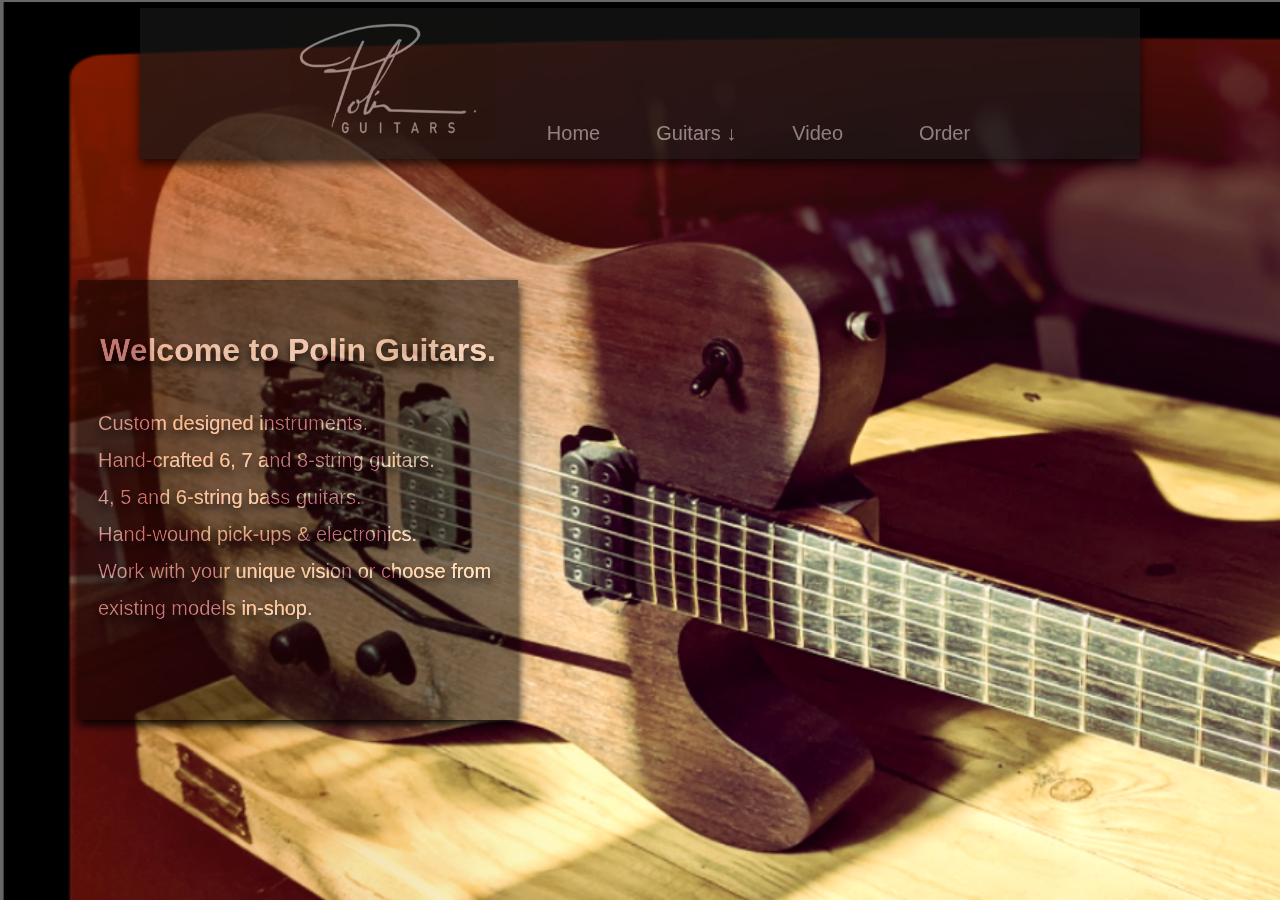
<file: index.html>
<!DOCTYPE html>
<html lang="en">
<head>
    <meta charset="UTF-8">
    <title>Polin Guitars</title>
    <link rel="shortcut icon" type="image/x-icon" href="./favicon.ico">
    <link rel="stylesheet" type="text/css" href="main.css">
</head>
<body>

<!-- NAVBAR -->
    <div class="container">
        
        <a href="./index.html">
            <img class="logo logos":hover src="./polinlogo.png">
        </a>
        <ul class="navbar">
            <li class="box"><a href="./index.html">Home</a></li>

<!-- DROPDOWN -->
            <li  class="dropdown">
                <a href="./guitars.html" class="box2 dropbtn">Guitars &darr;</a>
                <div class="dropdown-content dropdown-content-two">
                    <a class="box3" href="./guitars.html">6 String Guitar</a>
                    <a class="box3" href="./guitars.html">5 String Bass</a>
                    <a class="box3" href="./guitars.html">Custom Pick-Ups</a>
                </div>
            </li>
            <li class="box"><a href="./video.html">Video</a></li>
            <li class="box"><a href="./order.html">Order</a></li>
        </ul>
    </div>
    <div>
        <h1><p style="text-align: center";>Welcome to Polin Guitars.</p>
        <ul>
            <li class="fontsize1"> Custom designed instruments.<br>Hand-crafted 6, 7 and 8-string guitars.
            <br>4, 5 and 6-string bass guitars.
            <br>Hand-wound pick-ups & electronics.
            <br>Work with your unique vision or choose from existing models in-shop. 
            </li>
        </ul>
        </h1>
    <!-- </div>
    <div class="footer">©2020 Conor Mullan design.</div> -->
</body>
</html>
</file>
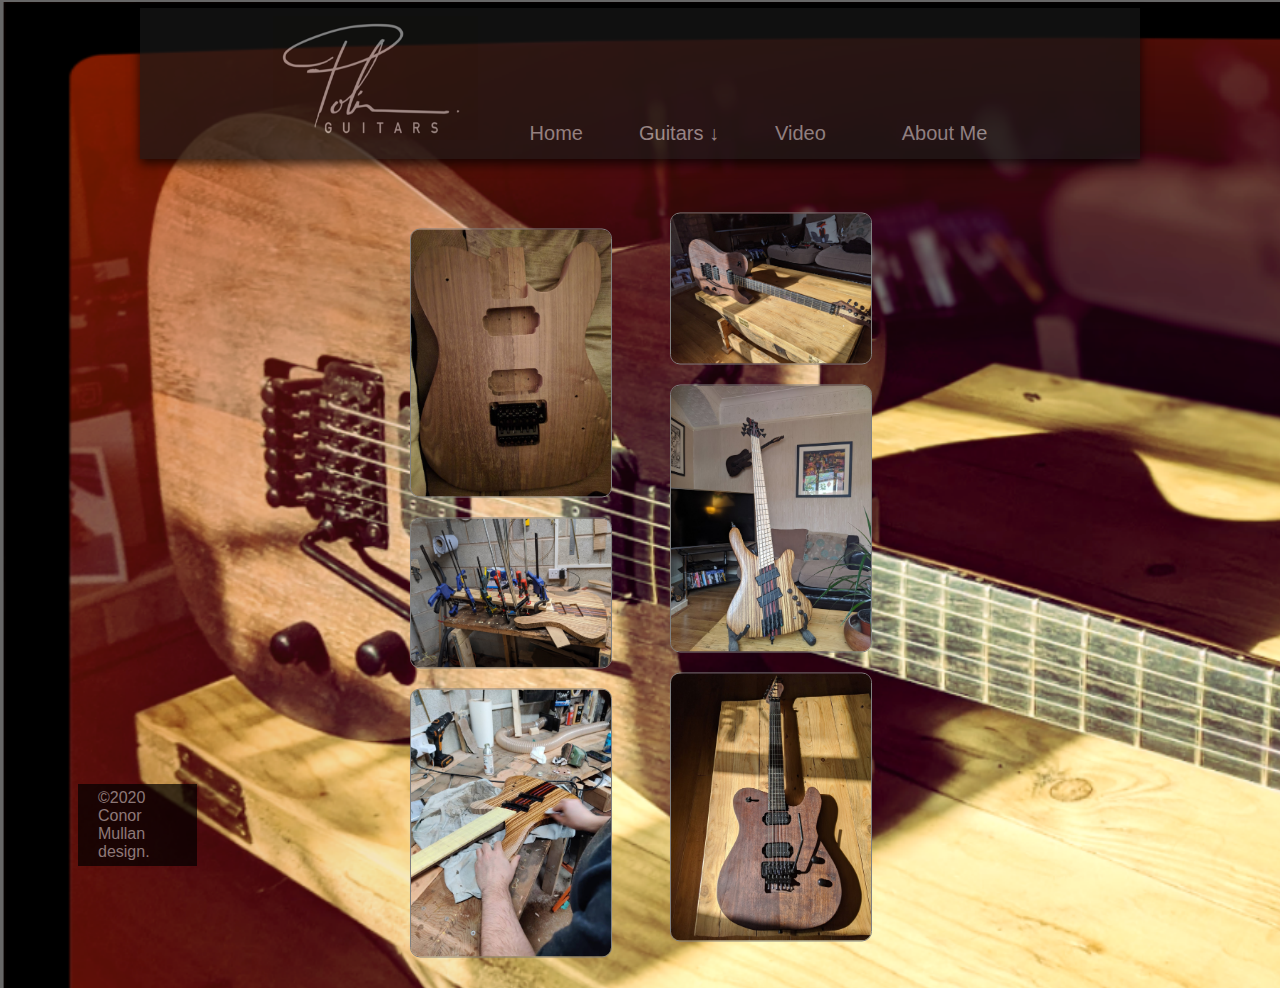
<file: guitars.html>
<!DOCTYPE html>
<html lang="en">
<head>
    <meta charset="UTF-8">
    <title>Polin Guitars</title>
    <link rel="shortcut icon" type="image/x-icon" href="./favicon.ico">
    <link rel="stylesheet" type="text/css" href="main.css">
</head>
<body>

<!-- NAVBAR -->
    <div class="container">
        
        <a href="./index.html">
            <img class="logo logos":hover src="./polinlogo.png">
        </a>
        <ul class="navbar">
            <li class="box"><a href="./index.html">Home</a></li>

<!-- DROPDOWN -->
            <li  class="dropdown">
                <a href="./guitars.html" class="box2 dropbtn">Guitars &darr;</a>
                <div class="dropdown-content dropdown-content-two">
                    <a class="box3" href="./guitars.html">6 String Guitar</a>
                    <a class="box3" href="./guitars.html">5 String Bass</a>
                    <a class="box3" href="./guitars.html">Custom Pick-Ups</a>
                </div>
            </li>
            <li class="box"><a href="./video.html">Video</a></li>
            <li class="box"><a href="./order.html">About Me</a></li>
        </ul>
    </div>
    
<div  id="photos">
    <div class="gtrbackground">
        <p><img class="border gtrpics" src="./gtr-unpainted-front.jpg" alt="Tele In Progress"></p>
        <p><img class="border gtrpics" src="./5-clamps.jpg" alt="Tele In Progress"></p>
            <p><img class="border gtrpics" src="./5-first-coat.jpg" alt="Tele In Progress"></p>
    </div>
    <div class="gtrbackground">
        <img class="border gtrpics" src="./gtrtable.jpg" alt="Tele In Progress"></p>
        <p><img class="border gtrpics" src="./5-front-finish.jpg" alt="Tele In Progress"></p>
        <p><img class="border gtrpics" src="./gtr-table-top.jpg" alt="Telecaster stripped"><p>
        
    </div>
</div>
            
</div>
    <div class="footer">©2020 Conor Mullan design.</div>
</body>
</html>
</file>
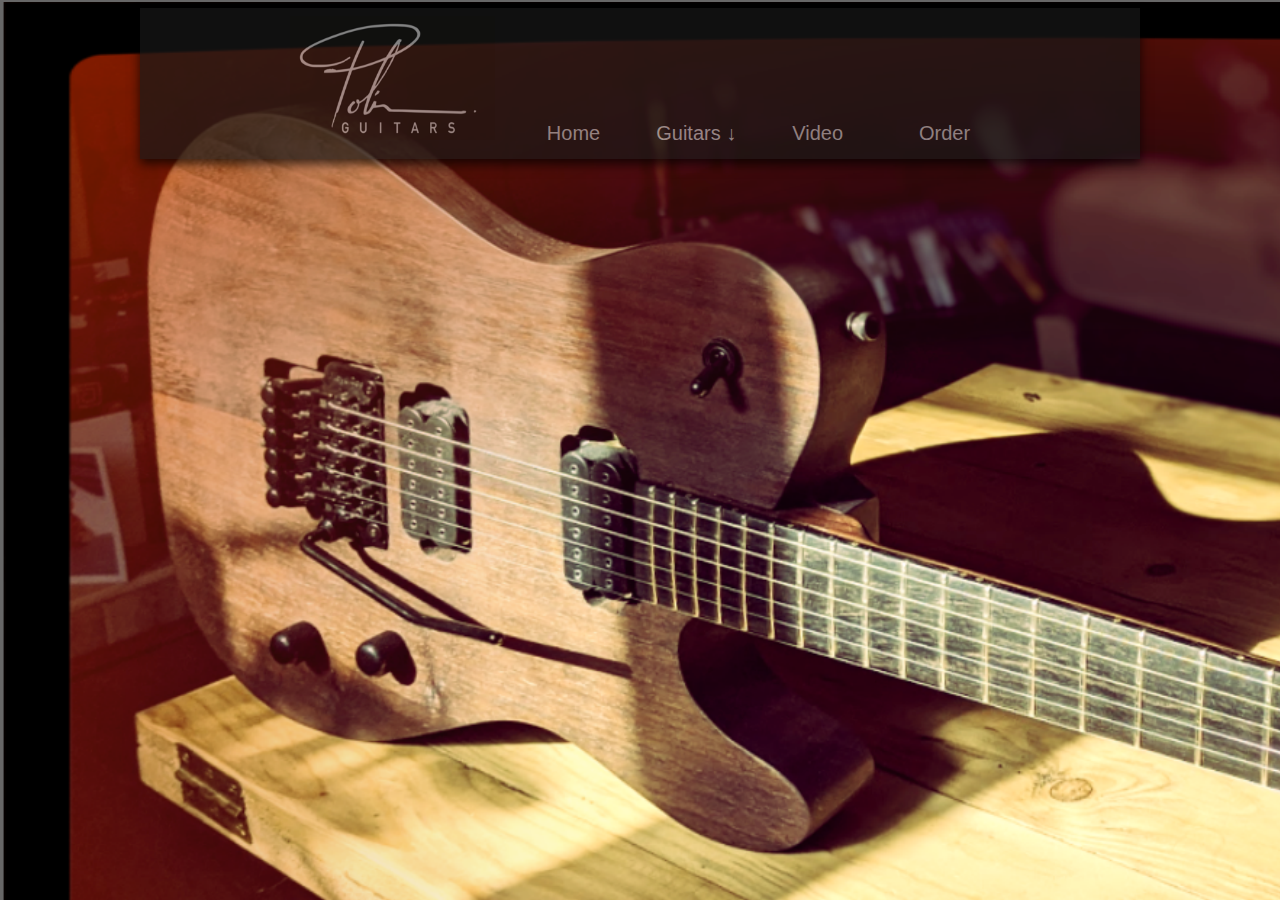
<file: order.html>
<!DOCTYPE html>
<html lang="en">
<head>
    <meta charset="UTF-8">
    <title>Polin Guitars</title>
    <link rel="shortcut icon" type="image/x-icon" href="./favicon.ico">
    <link rel="stylesheet" type="text/css" href="main.css">
</head>
<body>

<!-- NAVBAR -->
    <div class="container">
        
        <a href="./index.html">
            <img class="logo logos":hover src="./polinlogo.png">
        </a>
        <ul class="navbar">
            <li class="box"><a href="./index.html">Home</a></li>

<!-- DROPDOWN -->
            <li  class="dropdown">
                <a href="./guitars.html" class="box2 dropbtn">Guitars &darr;</a>
                <div class="dropdown-content dropdown-content-two">
                    <a class="box3" href="./guitars.html">6 String Guitar</a>
                    <a class="box3" href="./guitars.html">5 String Bass</a>
                    <a class="box3" href="./guitars.html">Custom Pick-Ups</a>
                </div>
            </li>
            <li class="box"><a href="./video.html">Video</a></li>
            <li class="box"><a href="./order.html">Order</a></li>
        </ul>
    <!-- </div>
    <div class="footer">©2020 Conor Mullan design.</div> -->
</body>
</html>
</file>
<file: main.css>
body{
    background-image: url("./background.png");
    /* background-image: url("./images/gtrtable.jpg"); */
}

@import url("https://fonts.googleapis.com/css2?family=Raleway&display=swap");
@import url("https://fonts.googleapis.com/css2?family=Open+Sans+Condensed:wght@300&display=swap");

ul{
    list-style-type: none;
    margin: 0;
    padding: 0;
}
h1{
    position: absolute;
    z-index: -1;
    width: 400px;
    height: 400px;
    font-family: 'Open Sans Condensed', sans-serif;
    text-align: left;
    /* align-items: baseline; */
    color: rgb(201, 184, 184);
    /* font-size: 20px; */
    top: 50%;
    transform: translateY(-50%);
    margin: 50px 0px 0px 70px;
    padding: 20px 20px 20px 20px;
    mix-blend-mode: hard-light;
    text-shadow: 0 5px 10px rgba(0, 0, 0, 1);
    box-shadow: 0 5px 10px rgba(0, 0, 0, 1);
    background: rgba(0, 0, 0, 0.5);
}
h2{
    position: absolute;
    z-index: -1;
    width: 800px;
    height: 400px;
    font-family: 'Open Sans Condensed', sans-serif;
    text-align: left;
    /* align-items: baseline; */
    color: rgb(201, 184, 184);
    /* font-size: 20px; */
    top: 50%;
    transform: translateY(-50%);
    margin: 50px 0px 0px 70px;
    padding: 20px 20px 20px 20px;
    mix-blend-mode: hard-light;
    text-shadow: 0 5px 10px rgba(0, 0, 0, 1);
    box-shadow: 0 5px 10px rgba(0, 0, 0, 1);
    background: rgba(0, 0, 0, 0.5);
}

li{display: inline;}

#video{
    position: absolute;
    margin: auto;
    top: 50%;
    left: 50%;
    transform: translate(-50%, -50%);
}
#photos{
    position: absolute;
    margin: 130px 0 0 0;
    top: 50%;
    left: 50%;
    transform: translate(-50%, -50%);
    z-index: -1;
}

.container{
    display: flex;
    justify-content: center;
    min-height: vl;
    align-items: baseline;
    background-color: rgb(24, 24, 24);
    width: 1000px;
    opacity: 0.7;
    margin: auto;
    box-shadow: 0 5px 10px rgba(0, 0, 0, 1);
}
.box{
    color: grey;
    font-size: 20px;
    font-family: 'Raleway', sans-serif;
    text-align: center;
    padding: 20px;
}
.box2{
    color: rgb(182, 182, 182);
    font-size: 20px;
    font-family: 'Raleway', sans-serif;
    text-align: center;
    padding: 20px;
}
.box3{
    color:red;
    font-size: 15px;
    font-family: 'Raleway', sans-serif;
    text-align: center;
    padding: 20px;
}
.box4{
    color:rgb(255, 255, 255);
    font-size: 25px;
    font-family: 'Open Sans Condensed', sans-serif;
    font-weight: 500;
    text-align: left;
    padding: 20px;
}

a:hover{color:white;}

a{
    color: rgb(177, 177, 177);
    padding: 8px 16px;
    text-decoration: none;
}
a:active{
    color: red;
    background-color: rgb(41, 40, 41);
}
.logo{
    height:124px;
    width:205px;
    opacity: 0.7;
}
.logos:hover{opacity: 1.0;}

.dropbtn{
    display: inline-block;
    text-align: center;
    padding: 14px 16px;
    text-decoration: none;
}
.dropdown{display: inline-block;}
  
.dropdown-content{
    display: none;
    position: absolute;
    background-color:rgb(24, 24, 24);
    opacity: 1;
    min-width: 100px;
}
.dropdown-content-two a{
    color: grey;
    padding: 12px 16px;
    text-decoration: none;
    display: block;
    text-align: left;
}
.dropdown-content a:hover{
      background-color:none;
      color: white;
}
.dropdown:hover .dropdown-content{
    display: block;
    color: white;
} 

.fontsize1{
    font-weight: 500;
    font-size: 20px;
}
.gtrbackground{
    float: left;
    text-align: center;
    width: 200px;
    padding: 30px 30px 10px 30px;
    margin-top: 10px;

}

.gtrpics{
    max-width: 100%;
    object-fit: cover;
    /* padding: 40px 0px 0px 1000px;
    margin: 0px 0px 0px 0px;
    position: relative;
    z-index: 2; */
}
/* .gtrpic2{
    padding: 0px 0px 0px 950px;
    margin: 0px 0px 0px 0px;
    position: relative;
    z-index: 2;
}
.gtrpic3{
    padding: 0px 0px 0px 1000px;
    margin: 0px 0px 0px 0px;
    position: relative;
    z-index: 2;
} */

img.border{
    border: 1px solid grey;
    border-radius: 10px;
}
.column {
    float: left;
    width: 33.33%;
    padding: 15px;
}
.row::after {
    content: "";
    clear: both;
    display: table;
}
.footer{
    font-family: sans-serif;
    color: rgb(165, 165, 165);
    margin: 625px 1075px 30px 70px;
    padding: 5px 20px 5px 20px;
    background-color: black;
    opacity: .7;
}
</file>
